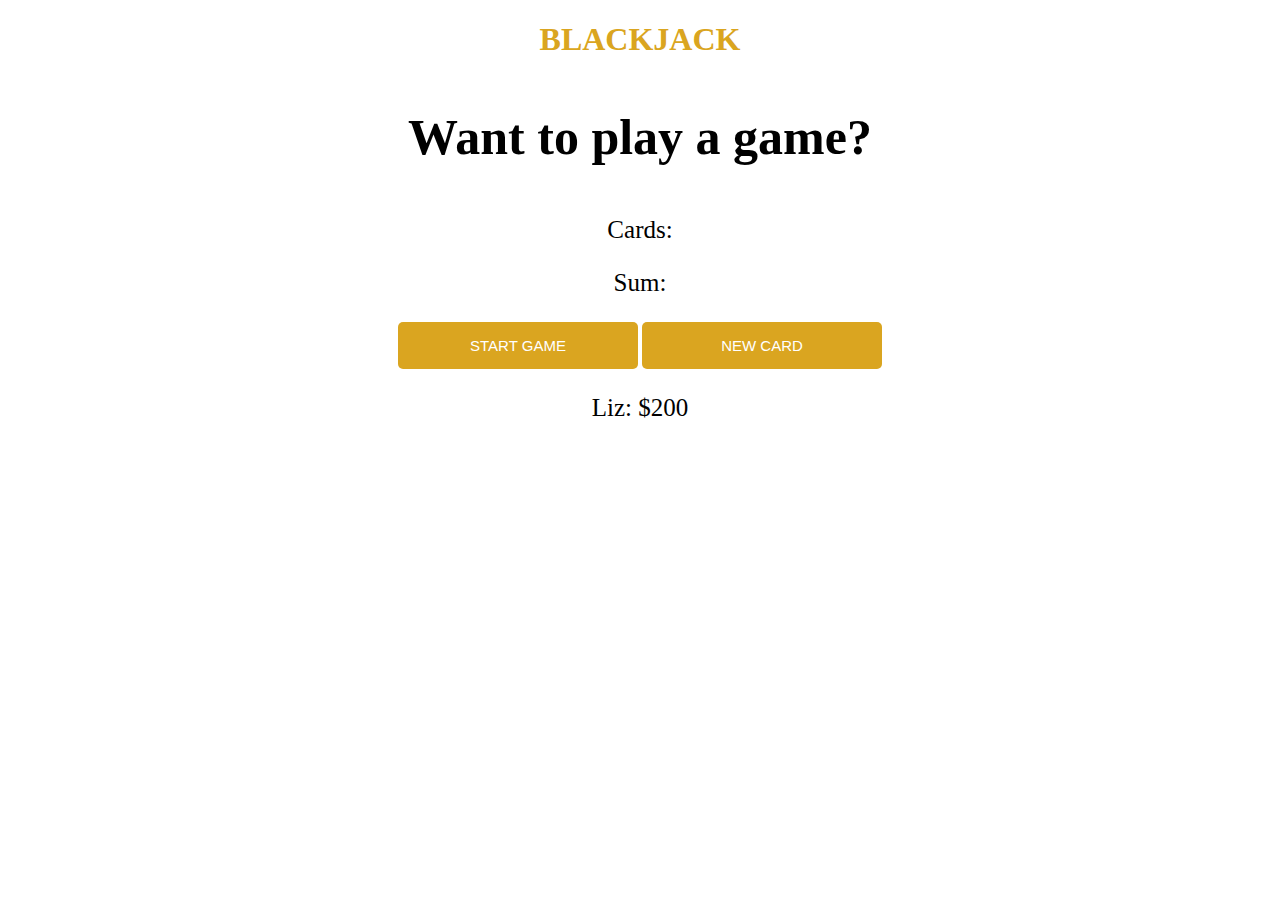
<file: blackjack game/index.html>
<!DOCTYPE html>
<html lang="en">
	<head>
		<meta charset="UTF-8" />
		<meta http-equiv="X-UA-Compatible" content="IE=edge" />
		<meta name="viewport" content="width=device-width, initial-scale=1.0" />
		<link rel="stylesheet" href="style.css" />
		<title>Blackjack Game - Scrimba</title>
	</head>
	<body>
		<h1>BLACKJACK</h1>

		<h3 class="message">Want to play a game?</h3>

		<p class="cards">Cards:</p>
		<p class="sum">Sum:</p>

		<button onclick="startGame()">START GAME</button>
		<button onclick="newCard()">NEW CARD</button>
		<p class="player-el"></p>
	</body>
	<script src="app.js"></script>
</html>
</file>
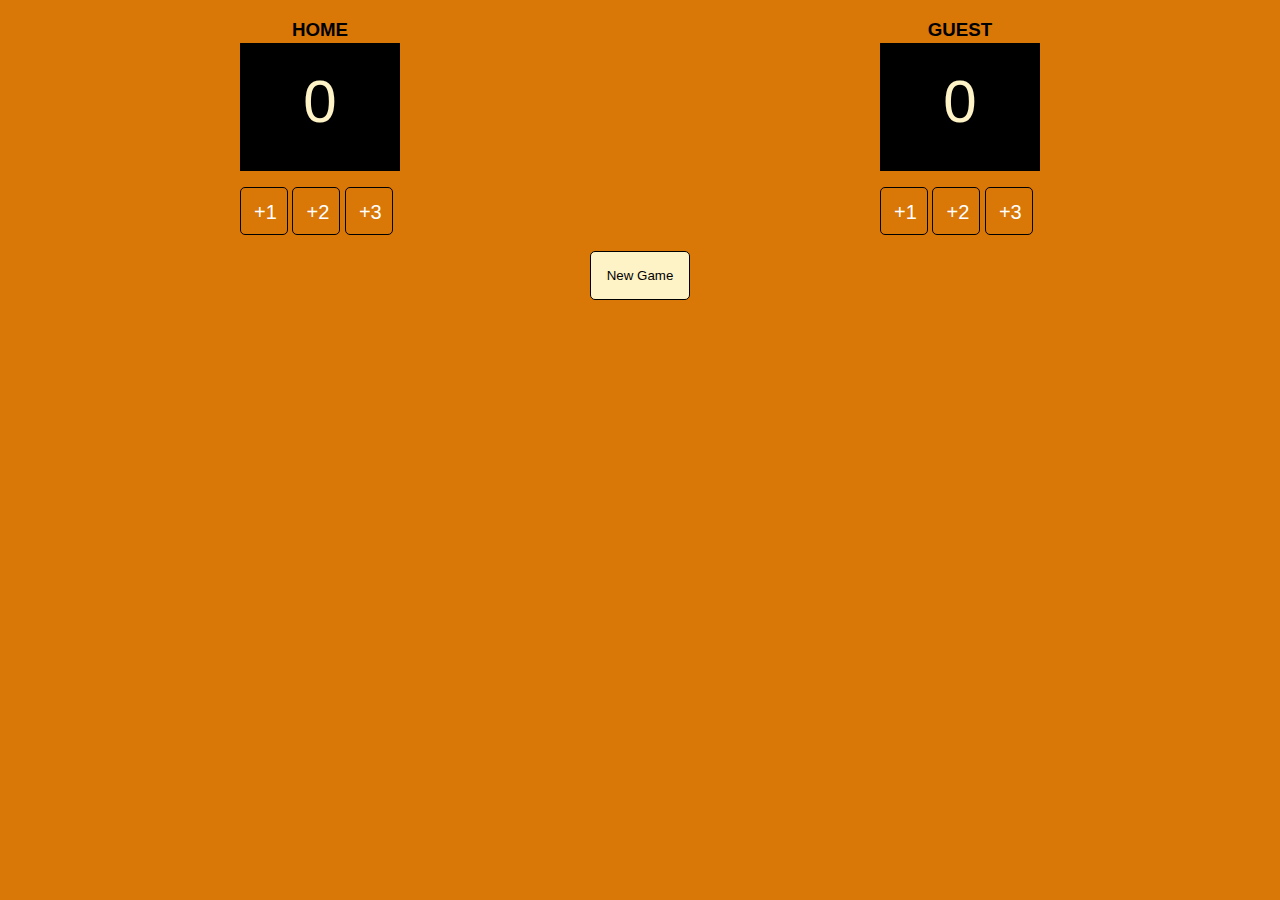
<file: scoreboard/index.html>
<!DOCTYPE html>
<html lang="en">
	<head>
		<meta charset="UTF-8" />
		<meta http-equiv="X-UA-Compatible" content="IE=edge" />
		<meta name="viewport" content="width=device-width, initial-scale=1.0" />
		<link rel="stylesheet" href="style.css" />
		<title>Scoreboard - Scrimba</title>
	</head>
	<body>
		<div class="container">
			<!-- home -->
			<div>
				<h3 class="home-hdr">HOME</h3>
				<div class="home-box">
					<div id="homeScore">0</div>
				</div>
				<div class="increments">
					<button class="plusOneHome" onclick="plusOneHome()">+1</button>
					<button class="plusTwoHome" onclick="plusTwoHome()">+2</button>
					<button class="plusThreeHome" onclick="plusThreeHome()">+3</button>
				</div>
			</div>
			<!-- guest -->
			<div>
				<h3 class="guest-hdr">GUEST</h3>
				<div class="guest-box">
					<div id="guestScore">0</div>
				</div>
				<div class="increments">
					<button class="plusOneGuest" onclick="plusOneGuest()">+1</button>
					<button class="plusTwoGuest" onclick="plusTwoGuest()">+2</button>
					<button class="plusThreeGuest" onclick="plusThreeGuest()">+3</button>
				</div>
			</div>
		</div>

		<div class="newGame">
			<button class="newGame-btn" onclick="newGame()">New Game</button>
		</div>
		<script src="app.js"></script>
	</body>
</html>
</file>
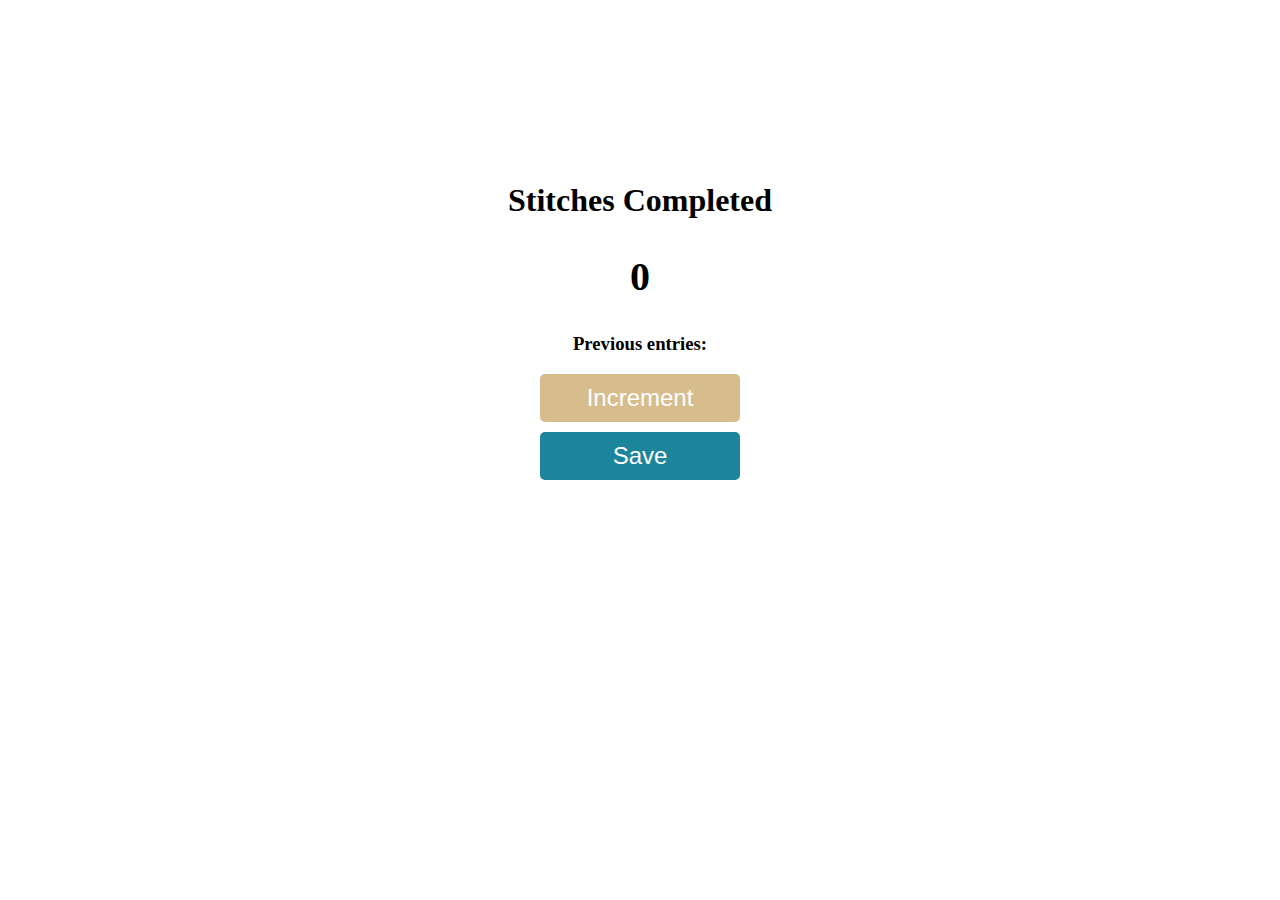
<file: stitch counter/index.html>
<!DOCTYPE html>
<html lang="en">
	<head>
		<meta charset="UTF-8" />
		<meta http-equiv="X-UA-Compatible" content="IE=edge" />
		<meta name="viewport" content="width=device-width, initial-scale=1.0" />
		<link rel="stylesheet" href="style.css" />
		<title>Stitch Counter - Scrimba</title>
	</head>
	<body>
		<div class="container">
			<h1>Stitches Completed</h1>
			<h2 id="count">0</h2>
			<h3 id="saved">Previous entries:</h3>
			<!-- onclick lets javascript know that whenever this button is clicked, it should run this function -->
			<button id="increment-btn" onclick="increment()">Increment</button>
			<button id="save-btn" onclick="save()">Save</button>
		</div>
		<script src="app.js"></script>
	</body>
</html>
</file>
<file: blackjack game/style.css>
body {
  text-align: center;
  background-image: url(https://media.istockphoto.com/id/1218355494/vector/poker-table-background-in-green-color.jpg?s=612x612&w=0&k=20&c=qJ-IauRqbIhaeQ5CXZxwysghJUm1VE5wW0odCiFt4yg=);
  background-size: cover;
}

h1 {
  color: goldenrod;
}

h3 {
  font-size: 50px;
}

button {
  padding: 15px;
  width: 15rem;
  font-size: 15px;
  background: goldenrod;
  color: white;
  border: none;
  border-radius: 5px;
  cursor: pointer;
}

p {
  font-size: 25px;
}
</file>
<file: scoreboard/style.css>
body {
  margin: 0;
  background: #D97707;
  font-family: 'Orbitron', sans-serif;

}

.container {
  display: flex;
  justify-content: space-around;
  align-items: center;
}

.home-hdr,
.guest-hdr {
  text-align: center;
  margin-bottom: 2px;

}

.home-box,
.guest-box {
  color: #FEF3C7;
  width: 10rem;
  height: 8rem;
  background: black;
}

#homeScore {
  display: flex;
  justify-content: center;
  font-size: 60px;
  padding-top: 1.5rem;

}

#guestScore {
  display: flex;
  justify-content: center;
  font-size: 60px;
  padding-top: 1.5rem;
}


.increments {
  margin-top: 1rem;
}

.plusOneHome,
.plusTwoHome,
.plusThreeHome,
.plusOneGuest,
.plusTwoGuest,
.plusThreeGuest {
  border: solid 1px black;
  width: 3rem;
  height: 3rem;
  padding: 13px;
  border-radius: 5px;
  background: transparent;
  font-size: 20px;
  font-family: 'Orbitron', sans-serif;
  cursor: pointer;
  color: white;

}

.newGame {
  display: flex;
  justify-content: center;
  padding: 1rem;
}

.newGame-btn {
  padding: 1rem;
  font-family: 'Orbitron', sans-serif;
  background: #FEF3C7;
  border: solid 1px black;
  border-radius: 5px;
  cursor: pointer;
  color: black;
}
</file>
<file: stitch counter/style.css>
body {
  background-image: url("https://static.vecteezy.com/system/resources/previews/011/592/600/non_2x/blue-and-white-cross-stitch-pattern-purple-and-yellow-embroidery-repeat-background-knitted-vector.jpg");
  margin: 0 auto;
  text-align: center;


}

.container {
  box-sizing: border-box;
  border: solid white 1px;
  border-radius: 10px;
  width: 20rem;
  height: 25rem;
  background: white;
  margin: 10rem auto;
}


button {
  border: none;
  padding: 10px;
  color: #fff;
  width: 200px;
  border-radius: 5px;
}

h2 {
  font-size: 40px;
}

#increment-btn {
  background: #D7BD8E;
  margin-bottom: 10px;
  font-size: 1.5rem;

}

#save-btn {
  font-size: 1.5rem;
  background: #1C859B;
}
</file>
